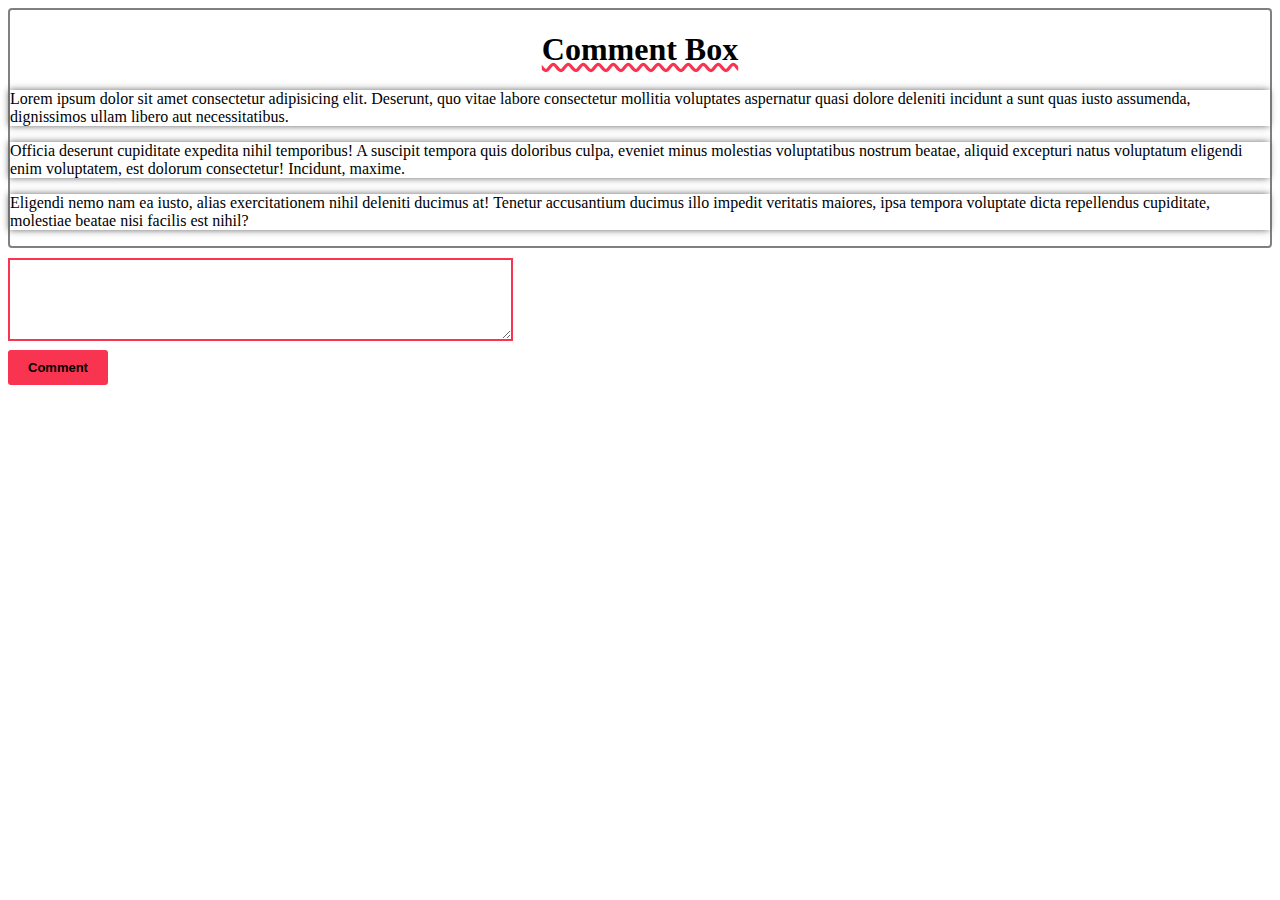
<file: index.html>
<!DOCTYPE html>
<html lang="en">

<head>
    <meta charset="UTF-8">
    <meta name="viewport" content="width=device-width, initial-scale=1.0">
    <title>Simple Comment Box</title>
    <link rel="stylesheet" href="style.css">
    <link rel="shortcut icon" href="OIP.jpeg" type="image/x-icon">
</head>

<body>
    <div id="comment-section">
        <h1>Comment Box</h1>
        <p class="cmnt">Lorem ipsum dolor sit amet consectetur adipisicing elit. Deserunt, quo vitae labore consectetur
            mollitia
            voluptates aspernatur quasi dolore deleniti incidunt a sunt quas iusto assumenda, dignissimos ullam libero
            aut necessitatibus.</p>
        <p class="cmnt">Officia deserunt cupiditate expedita nihil temporibus! A suscipit tempora quis doloribus culpa,
            eveniet minus
            molestias voluptatibus nostrum beatae, aliquid excepturi natus voluptatum eligendi enim voluptatem, est
            dolorum consectetur! Incidunt, maxime.</p>
        <p class="cmnt">Eligendi nemo nam ea iusto, alias exercitationem nihil deleniti ducimus at! Tenetur accusantium
            ducimus illo
            impedit veritatis maiores, ipsa tempora voluptate dicta repellendus cupiditate, molestiae beatae nisi
            facilis est nihil?</p>
    </div>
    <div>
        <textarea name="" id="new-comment" cols="60" rows="5"></textarea>
        <br>
        <button id="btn">Comment</button>
    </div>
<script src="script.js"></script>
</body>

</html>
</file>
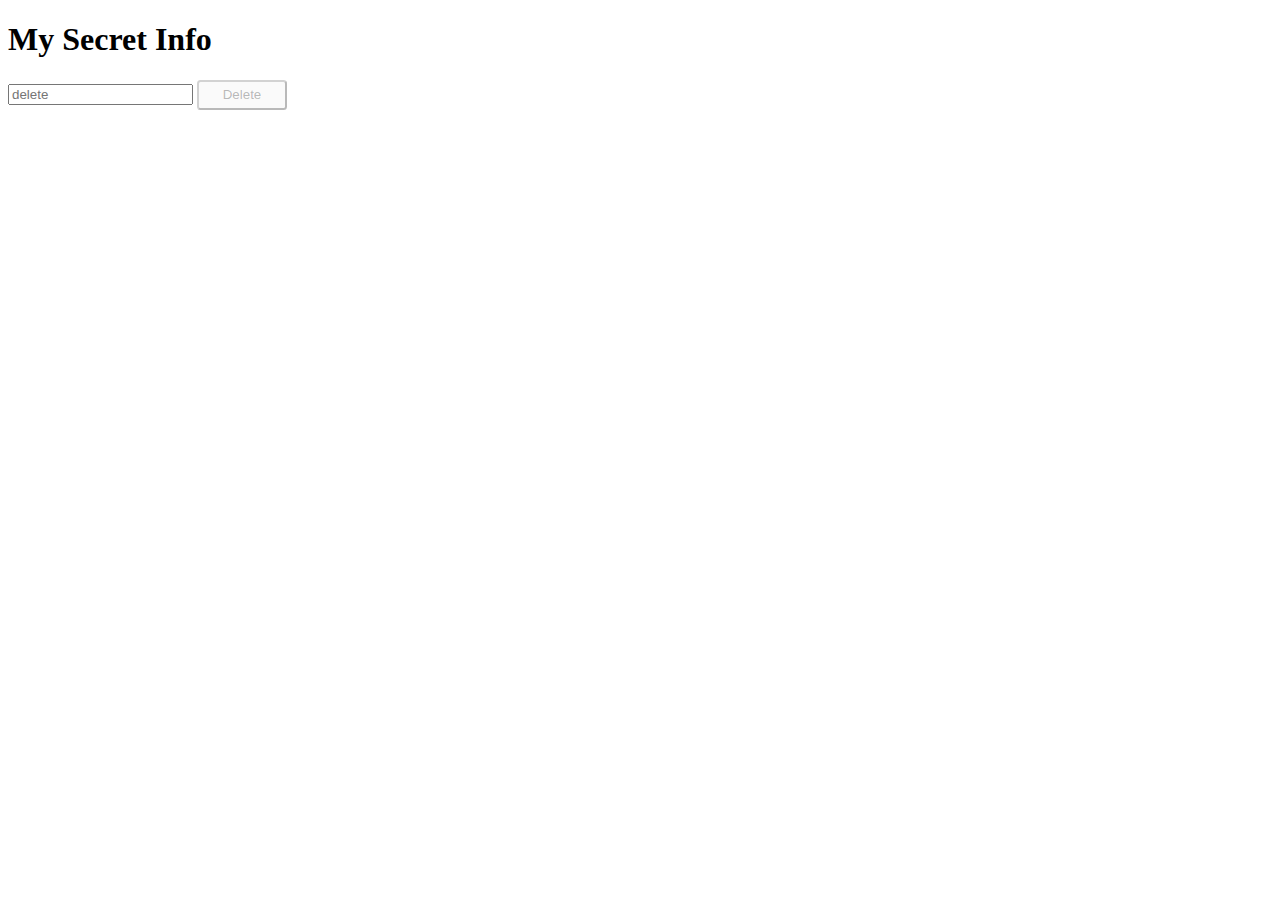
<file: github-delete/github.html>
<!DOCTYPE html>
<html lang="en">

<head>
    <meta charset="UTF-8">
    <meta name="viewport" content="width=device-width, initial-scale=1.0">
    <title>Github Delete</title>
    <style>
        #btn {
            cursor: pointer;
            width: 90px;
            height: 30px;
            border-radius: 3.5px;

        }
    </style>
    <link rel="shortcut icon" href="gitCat.png" type="image/x-icon">
</head>

<body>
    <h1 id="secret">
        My Secret Info
    </h1>
    <input type="text" id="input-field" placeholder="delete">
    <button id="btn" disabled>Delete</button>
    <script>


        // ------------------------------------------->
        // delete by enter key if input value = delete

        document.querySelector("#input-field").addEventListener("keypress", function (e) {
            const text = e.target.value;
            if (text === "delete") {
                if (e.key === "Enter") {
                    const content = document.querySelector("#secret")
                    content.style.display = "none"
                }

            }
        })

        // ------------------------------------------->
        // check if input value delete or not and then disable or enable button
        document.getElementById("input-field").addEventListener("keyup", function (e) {
            const text = e.target.value;
            if (text === "delete") {
                document.querySelector("#btn").removeAttribute("disabled")
            }
            else {
                document.querySelector("#btn").setAttribute("disabled", true)
            }
        })
        
        // delete by button 

        document.querySelector("#btn").addEventListener("click", function () {
            const content = document.querySelector("#secret")
            content.style.display = "none"
        })

    </script>
</body>

</html>
</file>
<file: style.css>
h1 {
  text-decoration: underline wavy #f83451;
}
#comment-section {
  border: 2px solid gray;
  border-radius: 4px;
}
p {
  box-shadow: -1px 0px 7px 0px #666666;
}
h1 {
  text-align: center;
}
#new-comment {
  border: 2px solid #f83451;
  margin-top: 10px;
  outline: none;
}

#btn {
  border-radius: 3px;
  border: none;
  cursor: pointer;
  padding: 10px 20px;
  font-size: 13px;
  font-weight: bold;
  margin-top: 5px;
  background-color: #f83451;
}
#btn:focus {
  background-color: #b6263b;
}
</file>
